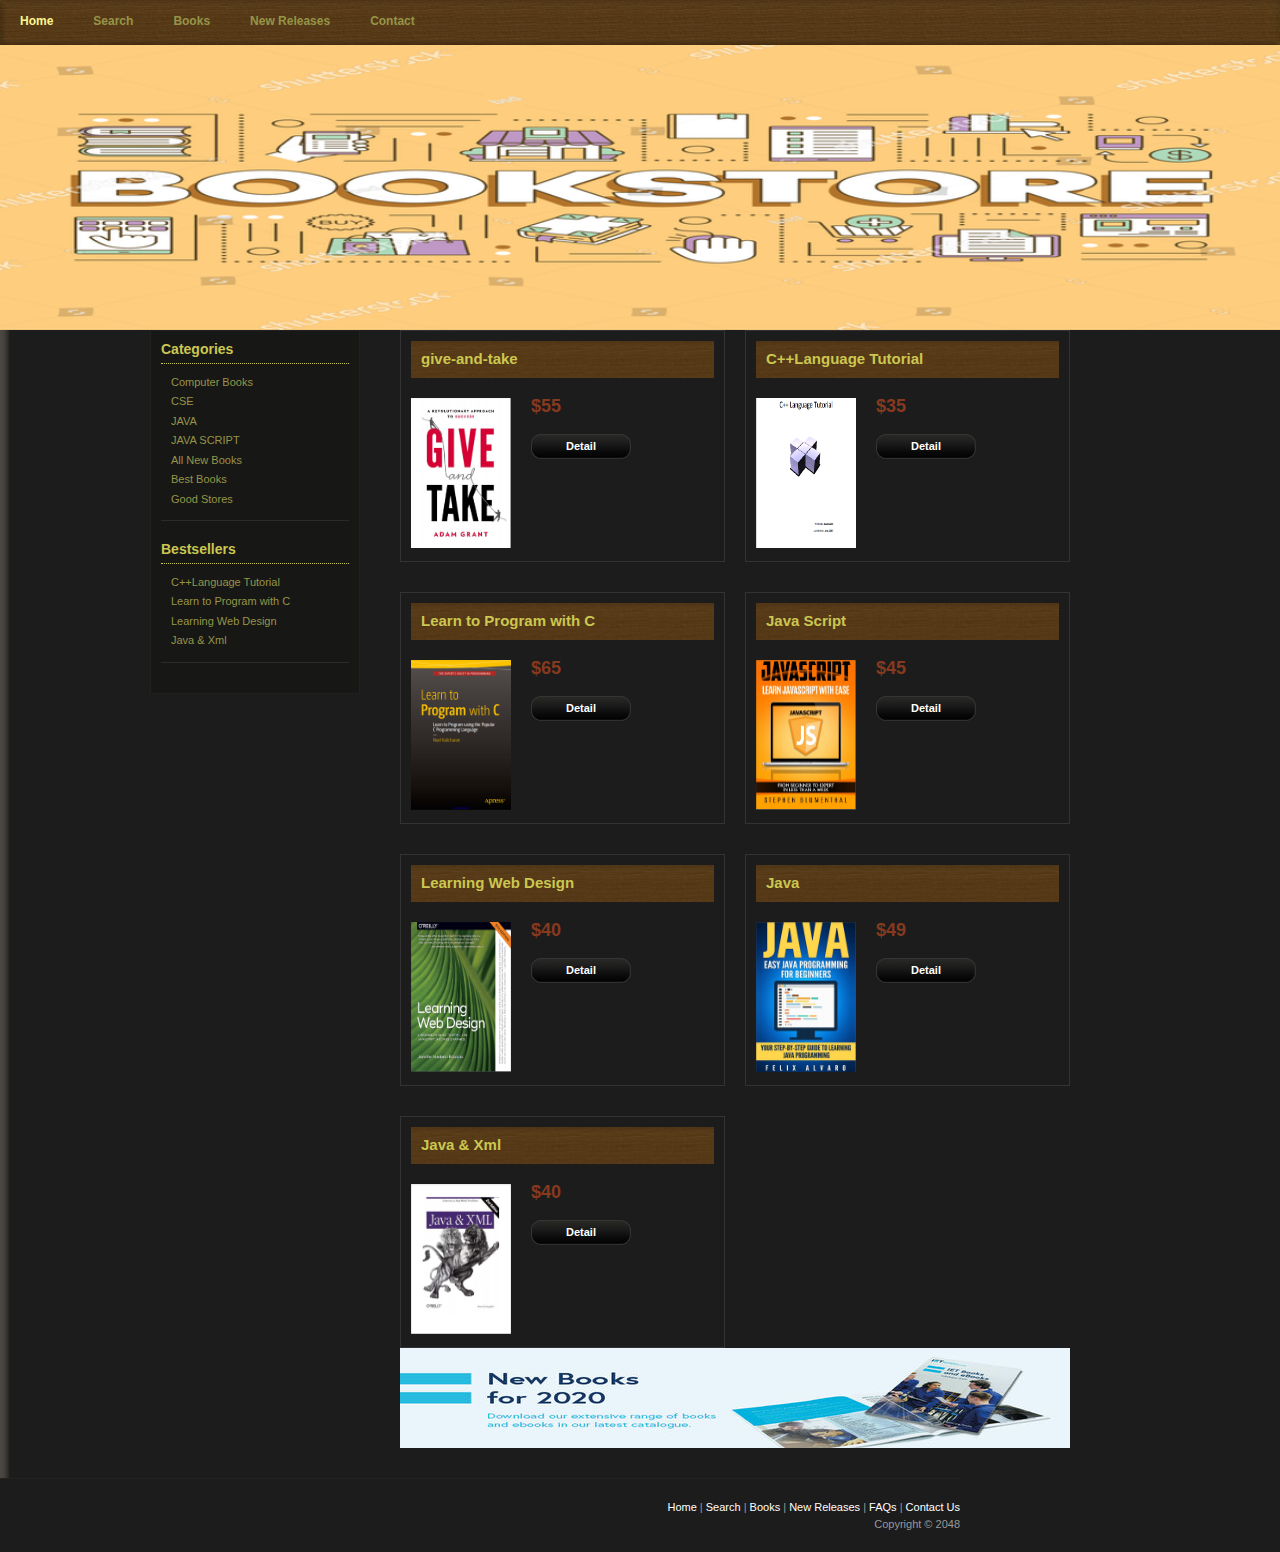
<file: index.html>
<!DOCTYPE html PUBLIC "-//W3C//DTD XHTML 1.0 Transitional//EN" "http://www.w3.org/TR/xhtml1/DTD/xhtml1-transitional.dtd">
<html xmlns="">
<head>
<meta http-equiv="Content-Type" content="text/html; charset=utf-8" />
<title>Book Store Template, Free CSS Template, CSS Website Layout</title>
<meta name="keywords" content="Book Store Template, Free CSS Template, CSS Website Layout, CSS, HTML" />
<meta name="description" content="Book Store Template, Free CSS Template, Download CSS Website" />
<link href="templatemo_style.css" rel="stylesheet" type="text/css" />
</head>
<body>
<!--  Free CSS Templates from www.templatemo.com -->
<div id="templatemo_container">
	<div id="templatemo_menu">
    	<ul>
            <li><a href="index.html" class="current">Home</a></li>
            <li><a href="subpage.html">Search</a></li>
            <li><a href="subpage.html">Books</a></li>            
            <li><a href="subpage.html">New Releases</a></li>  
            <li><a href="contact.html">Contact</a></li>
    	</ul>
    </div> <!-- end of menu -->
    
    <div>
        <img src="images/stock-vector.jpg" alt="images" width="1280" height="285"></a>
    </div> <!-- end of header -->
    
    <div id="templatemo_content">
    	
        <div id="templatemo_content_left">
        	<div class="templatemo_content_left_section">
            	<h1>Categories</h1>
                <ul>
                    <li><a href="subpage2.html">Computer Books</a></li>
                    <li><a href="subpage1.html">CSE</a></li>
                    <li><a href="subpage5.html">JAVA</a></li>
                    <li><a href="subpage3.html">JAVA SCRIPT</a></li>
                    <li><a href="#">All New Books</a></li>
                    <li><a href="#">Best Books</a></li>
                    <li><a href="subpage.html">Good Stores</a></li>
                
            </div>
			<div class="templatemo_content_left_section">
            	<h1>Bestsellers</h1>
                <ul>
                    <li><a href="subpage1.html">C++Language Tutorial</a></li>
                    <li><a href="subpage2.html">Learn to Program with C</a></li>
                    <li><a href="subpage4.html">Learning Web Design</a></li>
                    <li><a href="subpage6.html">Java & Xml</a></li>
                   
            	</ul>
            </div>
            
           
        </div> <!-- end of content left -->
        
        <div id="templatemo_content_right">
        	<div class="templatemo_product_box">
            	<h1>give-and-take  <span></span></h1>
   	      <img src="images/Capture.PNG" alt="image"  width="100" height="150"/>
                <div class="product_info">
                	
                  <h3>$55</h3> 

                   <div class="detail_button"><a href="subpage.html">Detail</a></div>
                </div>
                <div class="cleaner">&nbsp;</div>
            </div>
            
            <div class="cleaner_with_width">&nbsp;</div>
            
            <div class="templatemo_product_box">
            	<h1>C++Language Tutorial<span></span></h1>
       	    <img src="images/Capture2.PNG" alt="image" width="100" height="150" />
                <div class="product_info">
                	
                    <h3>$35</h3>
                    
                    <div class="detail_button"><a href="subpage1.html">Detail</a></div>
                </div>
                <div class="cleaner">&nbsp;</div>
            </div>
            
            <div class="cleaner_with_height">&nbsp;</div>
            
            <div class="templatemo_product_box">
            	<h1>Learn to Program with C<span></span></h1>
   	      <img src="images/Capture3.PNG" alt="image" width="100" height="150"/>
                <div class="product_info">
                	
                    <h3>$65</h3>
                    
                    <div class="detail_button"><a href="subpage2.html">Detail</a></div>
                </div>
                <div class="cleaner">&nbsp;</div>
            </div>
            
            <div class="cleaner_with_width">&nbsp;</div>
            
            <div class="templatemo_product_box">
            	<h1>Java Script<span></span></h1>
            	<img src="images/Capture4.PNG" alt="image" width="100" height="150"/>
                <div class="product_info">
                	
                    <h3>$45</h3>
                    
                    <div class="detail_button"><a href="subpage3.html">Detail</a></div>
                </div>
                <div class="cleaner">&nbsp;</div>
            </div>
            
            <div class="cleaner_with_height">&nbsp;</div>
            
            <div class="templatemo_product_box">
            	<h1>Learning Web Design<span></span></h1>
            	<img src="images/Capture5.PNG" alt="image" width="100" height="150"/>
                <div class="product_info">
                	
                    <h3>$40</h3>
                    
                    <div class="detail_button"><a href="subpage4.html">Detail</a></div>
                </div>
                <div class="cleaner">&nbsp;</div>
            </div>

            <div class="cleaner_with_width">&nbsp;</div>

            <div class="templatemo_product_box">
            	<h1>Java<span></span></h1>
            	<img src="images/Capture6.PNG" alt="image" width="100" height="150"/>
                <div class="product_info">
                	
                    <h3>$49</h3>
                    
                    <div class="detail_button"><a href="subpage5.html">Detail</a></div>
                </div>
                <div class="cleaner">&nbsp;</div>
            </div>

            <div class="cleaner_with_height">&nbsp;</div>
            
            <div class="templatemo_product_box">
            	<h1>Java & Xml<span></span></h1>
            	<img src="images/Capture7.PNG" alt="image" width="100" height="150"/>
                <div class="product_info">
                	
                    <h3>$40</h3>
                    
                    <div class="detail_button"><a href="subpage6.html">Detail</a></div>
                </div>
                <div class="cleaner">&nbsp;</div>
            </div>
            
            <a href="subpage.html"><img src="images/templatemo_ads.jpg" alt="ads" /></a>
        </div> <!-- end of content right -->
    
    	<div class="cleaner_with_height">&nbsp;</div>
    </div> <!-- end of content -->
    
    <div id="templatemo_footer">
    
	       <a href="#">Home</a> | <a href="subpage.html">Search</a> | <a href="subpage.html">Books</a> | <a href="#">New Releases</a> | <a href="#">FAQs</a> | <a href="#">Contact Us</a><br />
        Copyright © 2048 	</div> 
    <!-- end of footer -->
<!--   -->
</div> <!-- end of container -->
</body>
</html>
</file>
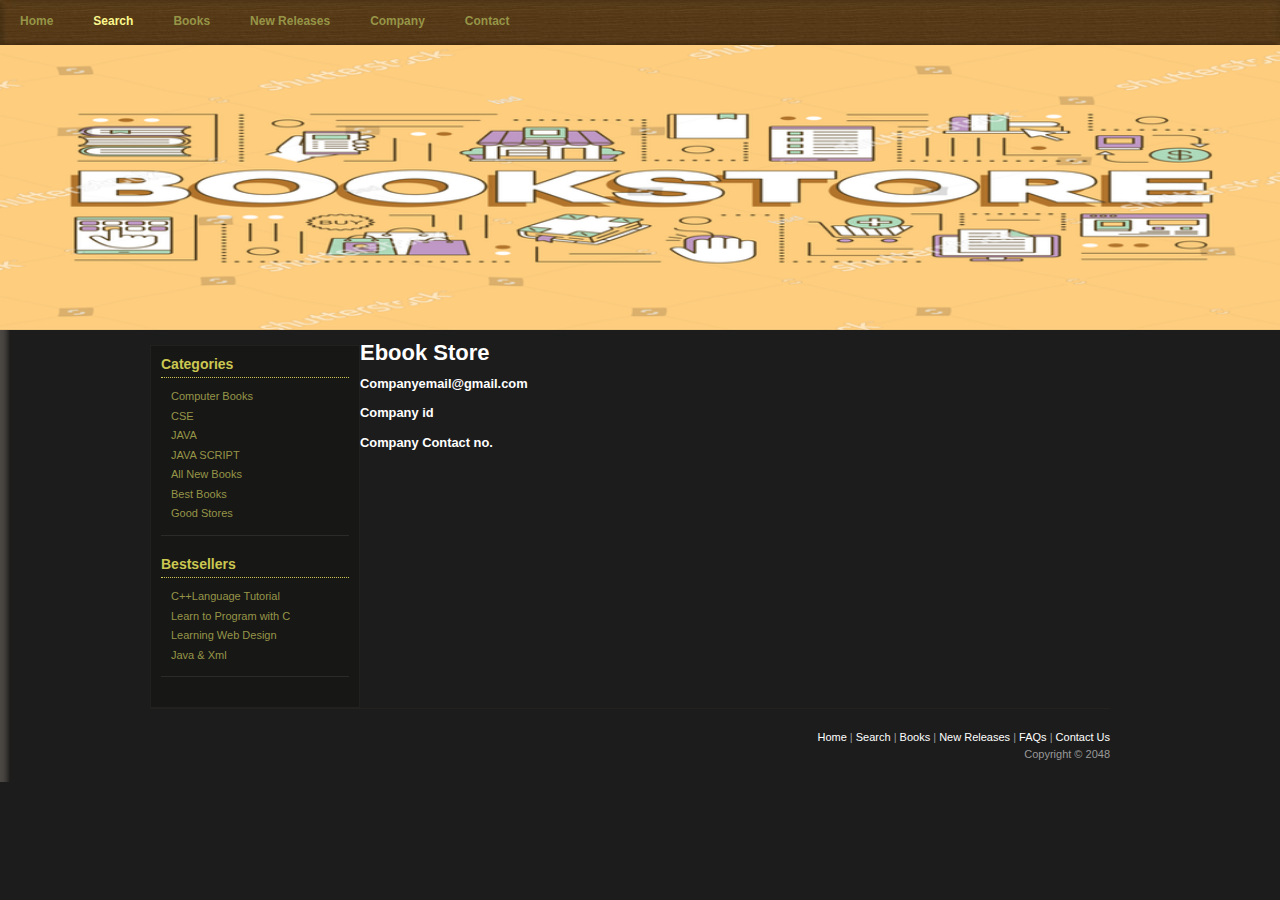
<file: contact.html>
<!DOCTYPE html PUBLIC "-//W3C//DTD XHTML 1.0 Transitional//EN" "http://www.w3.org/TR/xhtml1/DTD/xhtml1-transitional.dtd">
<html xmlns="http://www.w3.org/1999/xhtml">
<head>
<meta http-equiv="Content-Type" content="text/html; charset=utf-8" />
<title>Book Store Template, Free CSS Template, TemplateMo.com</title>
<meta name="keywords" content="Book Store Template, Free CSS Template, CSS Website Layout, CSS, HTML, TemplateMo.com" />
<meta name="description" content="Book Store Template, Free CSS Template, Download CSS Website from TemplateMo.com" />
<link href="templatemo_style.css" rel="stylesheet" type="text/css" />
</head>
<body>
<!--  Free CSS Templates from www..com -->
<div id="templatemo_container">
	<div id="templatemo_menu">
    	<ul>
            <li><a href="index.html">Home</a></li>
            <li><a href="#" class="current">Search</a></li>
            <li><a href="index.html">Books</a></li>            
            <li><a href="index.html">New Releases</a></li>  
            <li><a href="#">Company</a></li> 
            <li><a href="#">Contact</a></li>
    	</ul>
    </div> <!-- end of menu -->
    
    <div>
        <img src="images/stock-vector.jpg" alt="images" width="1280" height="285"></a>
    </div> <!-- end of header -->
    
    <div id="templatemo_content">
    	
        <div id="templatemo_content_left">
        	<div class="templatemo_content_left_section">
            	<h1>Categories</h1>
                <ul>
                    <li><a href="subpage2.html">Computer Books</a></li>
                    <li><a href="subpage1.html">CSE</a></li>
                    <li><a href="subpage5.html">JAVA</a></li>
                    <li><a href="subpage3.html">JAVA SCRIPT</a></li>
                    <li><a href="#">All New Books</a></li>
                    <li><a href="#">Best Books</a></li>
                    <li><a href="subpage.html">Good Stores</a></li>
                
            </div>
			<div class="templatemo_content_left_section">
            	<h1>Bestsellers</h1>
                <ul>
                    <li><a href="subpage1.html">C++Language Tutorial</a></li>
                    <li><a href="subpage2.html">Learn to Program with C</a></li>
                    <li><a href="subpage4.html">Learning Web Design</a></li>
                    <li><a href="subpage6.html">Java & Xml</a></li>
                    
            </div>
            
            
        </div> <!-- end of content left -->
        
    <div>
        <h1>Ebook Store</h1>
        <h3>Companyemail@gmail.com</h3>
        <h3>Company id</h3>
        <h3>Company Contact no.</h3>
    </div>

        
        <!-- end of content -->
    
    <div id="templatemo_footer">
    
        <a href="#">Home</a> | <a href="subpage.html">Search</a> | <a href="subpage.html">Books</a> | <a href="#">New Releases</a> | <a href="#">FAQs</a> | <a href="#">Contact Us</a><br />
     Copyright © 2048 	</div> 
 <!-- end of footer -->
<!--   -->
</div> <!-- end of container -->
</body>
</html>
</file>
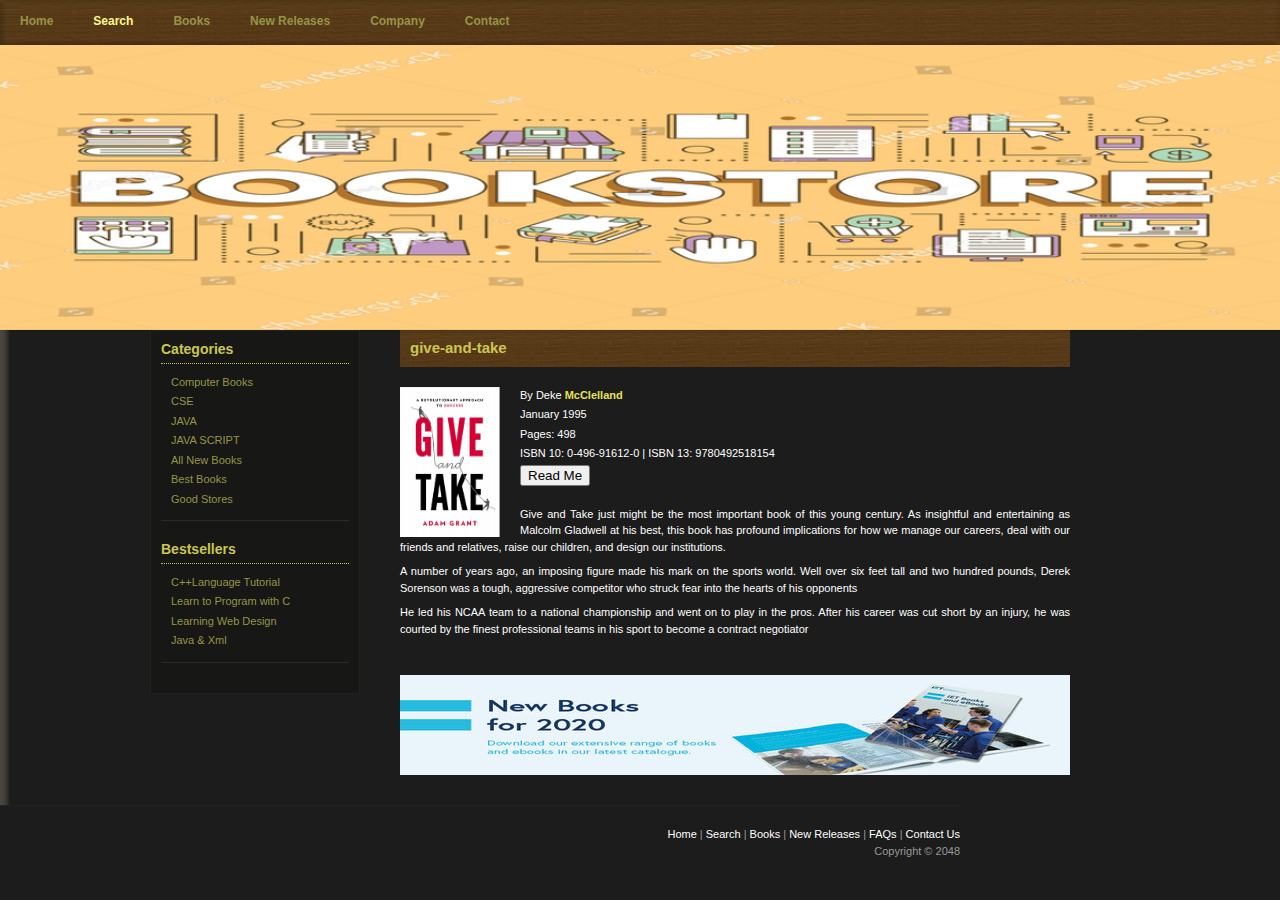
<file: subpage.html>
<!DOCTYPE html PUBLIC "-//W3C//DTD XHTML 1.0 Transitional//EN" "http://www.w3.org/TR/xhtml1/DTD/xhtml1-transitional.dtd">
<html xmlns="http://www.w3.org/1999/xhtml">
<head>
<meta http-equiv="Content-Type" content="text/html; charset=utf-8" />
<title>Book Store Template, Free CSS Template, TemplateMo.com</title>
<meta name="keywords" content="Book Store Template, Free CSS Template, CSS Website Layout, CSS, HTML, TemplateMo.com" />
<meta name="description" content="Book Store Template, Free CSS Template, Download CSS Website from TemplateMo.com" />
<link href="templatemo_style.css" rel="stylesheet" type="text/css" />
</head>
<body>
<!--  Free CSS Templates from www..com -->
<div id="templatemo_container">
	<div id="templatemo_menu">
    	<ul>
            <li><a href="index.html">Home</a></li>
            <li><a href="#" class="current">Search</a></li>
            <li><a href="index.html">Books</a></li>            
            <li><a href="index.html">New Releases</a></li>  
            <li><a href="#">Company</a></li> 
            <li><a href="#">Contact</a></li>
    	</ul>
    </div> <!-- end of menu -->
    
    <div>
        <img src="images/stock-vector.jpg" alt="images" width="1280" height="285"></a>
    </div> <!-- end of header -->
    
    <div id="templatemo_content">
    	
        <div id="templatemo_content_left">
        	<div class="templatemo_content_left_section">
            	<h1>Categories</h1>
                <ul>
                    <li><a href="subpage2.html">Computer Books</a></li>
                    <li><a href="subpage1.html">CSE</a></li>
                    <li><a href="subpage5.html">JAVA</a></li>
                    <li><a href="subpage3.html">JAVA SCRIPT</a></li>
                    <li><a href="#">All New Books</a></li>
                    <li><a href="#">Best Books</a></li>
                    <li><a href="subpage.html">Good Stores</a></li>
                
            </div>
			<div class="templatemo_content_left_section">
            	<h1>Bestsellers</h1>
                <ul>
                    <li><a href="subpage1.html">C++Language Tutorial</a></li>
                    <li><a href="subpage2.html">Learn to Program with C</a></li>
                    <li><a href="subpage4.html">Learning Web Design</a></li>
                    <li><a href="subpage6.html">Java & Xml</a></li>
                    
            </div>
            
            
        </div> <!-- end of content left -->
        
        <div id="templatemo_content_right">
        	
            <h1>give-and-take <span></span></h1>
            <div class="image_panel"><img src="images/Capture.PNG" alt="CSS Template" width="100" height="150" /></div>
          
            <ul>
	            <li>By Deke <a href="#">McClelland</a></li>
            	<li>January 1995</li>
                <li>Pages: 498</li>     
                <li>ISBN 10: 0-496-91612-0 | ISBN 13: 9780492518154</li>
                <a href="give-and-take.pdf"><button type="button">Read Me </button></a>
            </ul>
            
            <p>Give and Take just might be the most important book of this young century. As insightful and entertaining as Malcolm Gladwell at his best, this book has profound implications for how we manage our careers, deal with our friends and relatives, raise our children, and design our institutions.</p>

			<p>A number of years ago, an imposing figure made his mark on the sports world. Well over six feet tall and two hundred pounds, Derek Sorenson was a tough, aggressive competitor who struck fear into the hearts of his opponents</p>

			<p>He led his NCAA team to a national championship and went on to play in the pros. After his career was cut short by an injury, he was courted by the finest professional teams in his sport to become a contract negotiator</p>
            
             <div class="cleaner_with_height">&nbsp;</div>
            
            <a href="index.html"><img src="images/templatemo_ads.jpg" alt="css template ad" /></a>
            
        </div> <!-- end of content right -->
    
    	<div class="cleaner_with_height">&nbsp;</div>
    </div> <!-- end of content -->
    
    <div id="templatemo_footer">
    
        <a href="#">Home</a> | <a href="subpage.html">Search</a> | <a href="subpage.html">Books</a> | <a href="#">New Releases</a> | <a href="#">FAQs</a> | <a href="#">Contact Us</a><br />
     Copyright © 2048 	</div> 
 <!-- end of footer -->
<!--   -->
</div> <!-- end of container -->
</body>
</html>
</file>
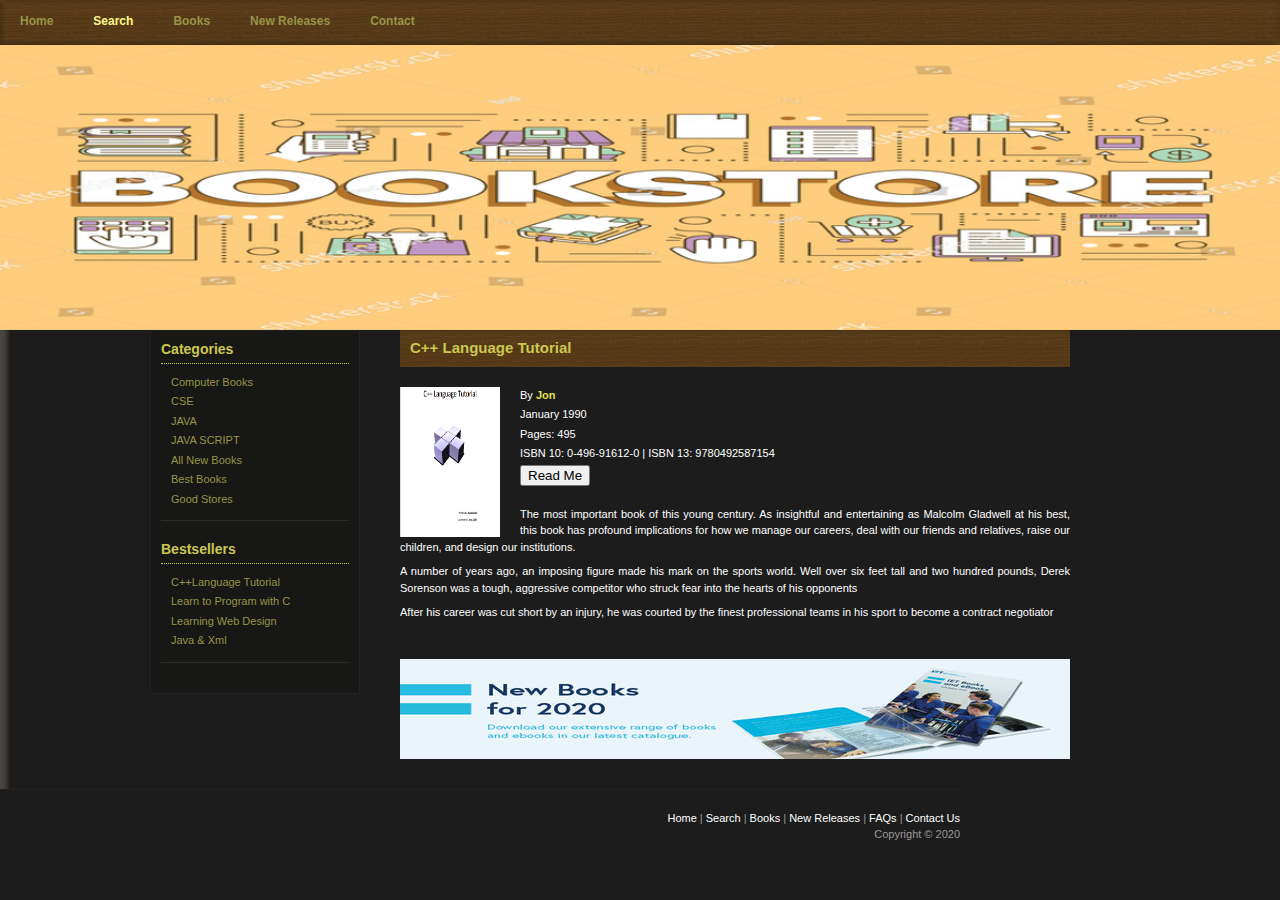
<file: subpage1.html>
<!DOCTYPE html PUBLIC "-//W3C//DTD XHTML 1.0 Transitional//EN" "http://www.w3.org/TR/xhtml1/DTD/xhtml1-transitional.dtd">
<html xmlns="http://www.w3.org/1999/xhtml">
<head>
<meta http-equiv="Content-Type" content="text/html; charset=utf-8" />
<title>Book Store Template, Free CSS Template, TemplateMo.com</title>
<meta name="keywords" content="Book Store Template, Free CSS Template, CSS Website Layout, CSS, HTML, TemplateMo.com" />
<meta name="description" content="Book Store Template, Free CSS Template, Download CSS Website from TemplateMo.com" />
<link href="templatemo_style.css" rel="stylesheet" type="text/css" />
</head>
<body>
<!--  Free CSS Templates from www..com -->
<div id="templatemo_container">
	<div id="templatemo_menu">
    	<ul>
            <li><a href="index.html">Home</a></li>
            <li><a href="#" class="current">Search</a></li>
            <li><a href="index.html">Books</a></li>            
            <li><a href="index.html">New Releases</a></li>  
            <li><a href="#">Contact</a></li>
    	</ul>
    </div> <!-- end of menu -->
    
    <div>
        <img src="images/stock-vector.jpg" alt="images" width="1280" height="285"></a>
    </div> <!-- end of header -->
    
    <div id="templatemo_content">
    	
        <div id="templatemo_content_left">
        	<div class="templatemo_content_left_section">
            	<h1>Categories</h1>
                <ul>
                    <li><a href="subpage2.html">Computer Books</a></li>
                    <li><a href="subpage1.html">CSE</a></li>
                    <li><a href="subpage5.html">JAVA</a></li>
                    <li><a href="subpage3.html">JAVA SCRIPT</a></li>
                    <li><a href="#">All New Books</a></li>
                    <li><a href="#">Best Books</a></li>
                    <li><a href="subpage.html">Good Stores</a></li>
                
            </div>
			<div class="templatemo_content_left_section">
            	<h1>Bestsellers</h1>
                <ul>
                    <li><a href="subpage1.html">C++Language Tutorial</a></li>
                    <li><a href="subpage2.html">Learn to Program with C</a></li>
                    <li><a href="subpage4.html">Learning Web Design</a></li>
                    <li><a href="subpage6.html">Java & Xml</a></li>
                    
            	</ul>
            </div>
            
            
        </div> <!-- end of content left -->
        
        <div id="templatemo_content_right">
        	
            <h1>C++ Language Tutorial <span></span></h1>
            <div class="image_panel"><img src="images/Capture2.PNG" alt="CSS Template" width="100" height="150" /></div>
          
            <ul>
	            <li>By  <a href="#">Jon</a></li>
            	<li>January 1990</li>
                <li>Pages: 495</li>     
                <li>ISBN 10: 0-496-91612-0 | ISBN 13: 9780492587154</li>
                <a href="tutorial.pdf"><button type="button">Read Me </button></a>
            </ul>
            
            <p>The most important book of this young century. As insightful and entertaining as Malcolm Gladwell at his best, this book has profound implications for how we manage our careers, deal with our friends and relatives, raise our children, and design our institutions.</p>

			<p>A number of years ago, an imposing figure made his mark on the sports world. Well over six feet tall and two hundred pounds, Derek Sorenson was a tough, aggressive competitor who struck fear into the hearts of his opponents</p>

			<p>After his career was cut short by an injury, he was courted by the finest professional teams in his sport to become a contract negotiator</p>
            
             <div class="cleaner_with_height">&nbsp;</div>
            
            <a href="index.html"><img src="images/templatemo_ads.jpg" alt="css template ad" /></a>
            
        </div> <!-- end of content right -->
    
    	<div class="cleaner_with_height">&nbsp;</div>
    </div> <!-- end of content -->
    
    <div id="templatemo_footer">
    
        <a href="#">Home</a> | <a href="subpage.html">Search</a> | <a href="subpage.html">Books</a> | <a href="#">New Releases</a> | <a href="#">FAQs</a> | <a href="#">Contact Us</a><br />
     Copyright © 2020 	</div> 
 <!-- end of footer -->
<!--   -->
</div> <!-- end of container -->
</body>
</html>
</file>
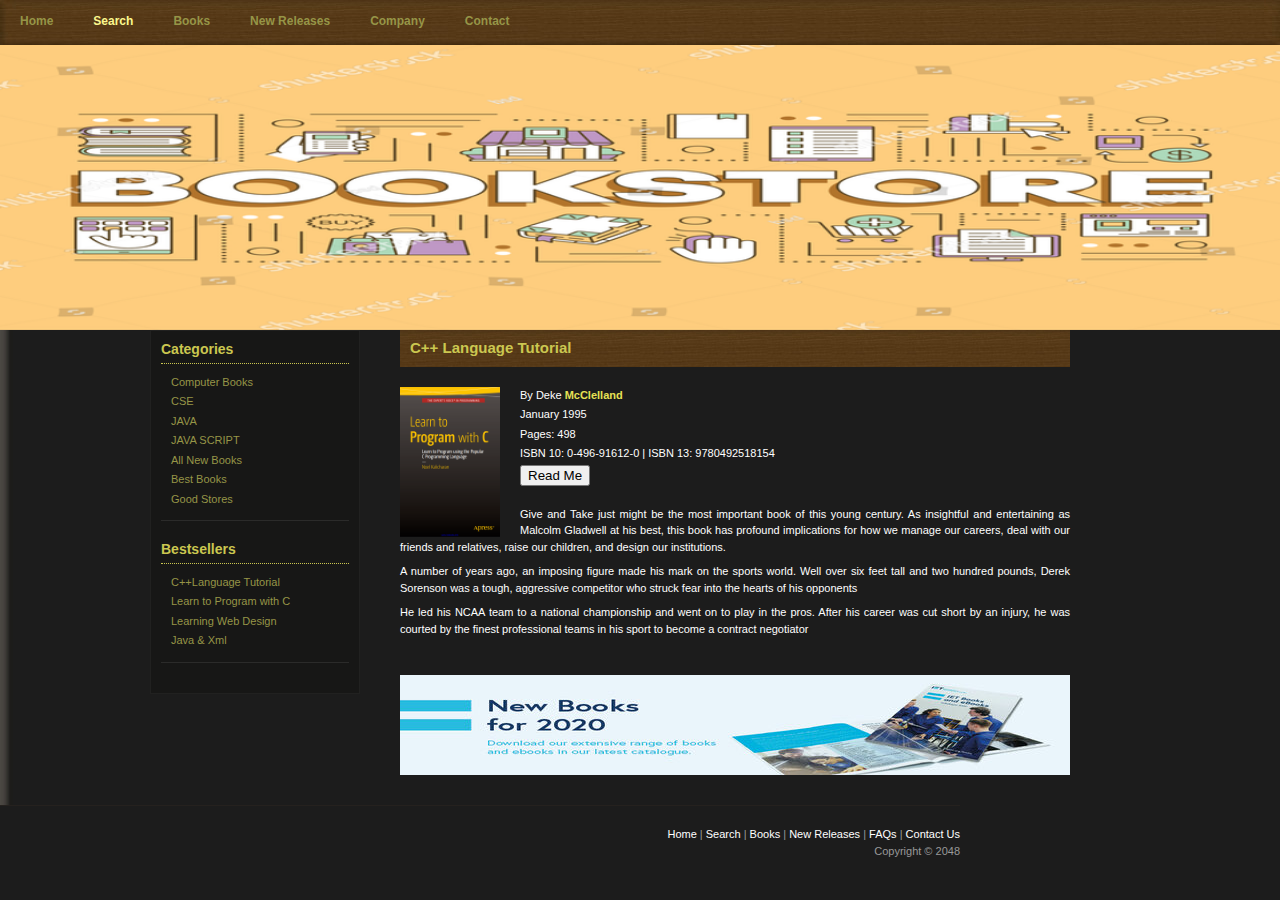
<file: subpage2.html>
<!DOCTYPE html PUBLIC "-//W3C//DTD XHTML 1.0 Transitional//EN" "http://www.w3.org/TR/xhtml1/DTD/xhtml1-transitional.dtd">
<html xmlns="http://www.w3.org/1999/xhtml">
<head>
<meta http-equiv="Content-Type" content="text/html; charset=utf-8" />
<title>Book Store Template, Free CSS Template, TemplateMo.com</title>
<meta name="keywords" content="Book Store Template, Free CSS Template, CSS Website Layout, CSS, HTML, TemplateMo.com" />
<meta name="description" content="Book Store Template, Free CSS Template, Download CSS Website from TemplateMo.com" />
<link href="templatemo_style.css" rel="stylesheet" type="text/css" />
</head>
<body>
<!--  Free CSS Templates from www..com -->
<div id="templatemo_container">
	<div id="templatemo_menu">
    	<ul>
            <li><a href="index.html">Home</a></li>
            <li><a href="#" class="current">Search</a></li>
            <li><a href="index.html">Books</a></li>            
            <li><a href="index.html">New Releases</a></li>  
            <li><a href="#">Company</a></li> 
            <li><a href="#">Contact</a></li>
    	</ul>
    </div> <!-- end of menu -->
    
    <div>
        <img src="images/stock-vector.jpg" alt="images" width="1280" height="285"></a>
    </div> <!-- end of header -->
    
    <div id="templatemo_content">
    	
        <div id="templatemo_content_left">
        	<div class="templatemo_content_left_section">
            	<h1>Categories</h1>
                <ul>
                    <li><a href="subpage2.html">Computer Books</a></li>
                    <li><a href="subpage1.html">CSE</a></li>
                    <li><a href="subpage5.html">JAVA</a></li>
                    <li><a href="subpage3.html">JAVA SCRIPT</a></li>
                    <li><a href="#">All New Books</a></li>
                    <li><a href="#">Best Books</a></li>
                    <li><a href="subpage.html">Good Stores</a></li>
                
            </div>
			<div class="templatemo_content_left_section">
            	<h1>Bestsellers</h1>
                <ul>
                    <li><a href="subpage1.html">C++Language Tutorial</a></li>
                    <li><a href="subpage2.html">Learn to Program with C</a></li>
                    <li><a href="subpage4.html">Learning Web Design</a></li>
                    <li><a href="subpage6.html">Java & Xml</a></li>
                    
            	</ul>
            </div>
            
            
        </div> <!-- end of content left -->
        
        <div id="templatemo_content_right">
        	
            <h1>C++ Language Tutorial <span></span></h1>
            <div class="image_panel"><img src="images/Capture3.PNG" alt="CSS Template" width="100" height="150" /></div>
          
            <ul>
	            <li>By Deke <a href="#">McClelland</a></li>
            	<li>January 1995</li>
                <li>Pages: 498</li>     
                <li>ISBN 10: 0-496-91612-0 | ISBN 13: 9780492518154</li>
                <a href="Learn to Program with C.pdf"><button type="button">Read Me </button></a>
            </ul>
            
            <p>Give and Take just might be the most important book of this young century. As insightful and entertaining as Malcolm Gladwell at his best, this book has profound implications for how we manage our careers, deal with our friends and relatives, raise our children, and design our institutions.</p>

			<p>A number of years ago, an imposing figure made his mark on the sports world. Well over six feet tall and two hundred pounds, Derek Sorenson was a tough, aggressive competitor who struck fear into the hearts of his opponents</p>

			<p>He led his NCAA team to a national championship and went on to play in the pros. After his career was cut short by an injury, he was courted by the finest professional teams in his sport to become a contract negotiator</p>
            
             <div class="cleaner_with_height">&nbsp;</div>
            
            <a href="index.html"><img src="images/templatemo_ads.jpg" alt="css template ad" /></a>
            
        </div> <!-- end of content right -->
    
    	<div class="cleaner_with_height">&nbsp;</div>
    </div> <!-- end of content -->
    
    <div id="templatemo_footer">
    
        <a href="#">Home</a> | <a href="subpage.html">Search</a> | <a href="subpage.html">Books</a> | <a href="#">New Releases</a> | <a href="#">FAQs</a> | <a href="#">Contact Us</a><br />
     Copyright © 2048 	</div> 
 <!-- end of footer -->
<!--   -->
</div> <!-- end of container -->
</body>
</html>
</file>
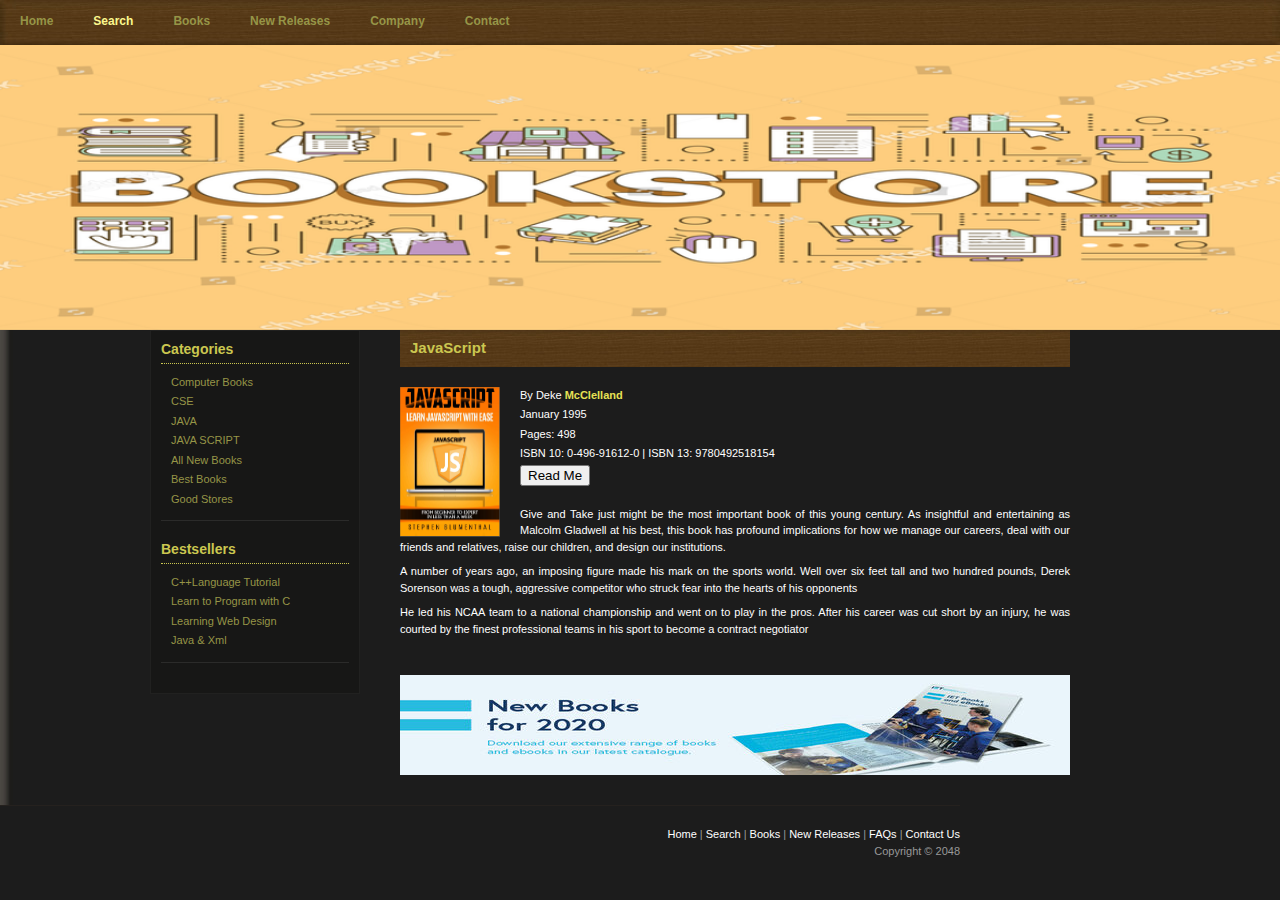
<file: subpage3.html>
<!DOCTYPE html PUBLIC "-//W3C//DTD XHTML 1.0 Transitional//EN" "http://www.w3.org/TR/xhtml1/DTD/xhtml1-transitional.dtd">
<html xmlns="http://www.w3.org/1999/xhtml">
<head>
<meta http-equiv="Content-Type" content="text/html; charset=utf-8" />
<title>Book Store Template, Free CSS Template, TemplateMo.com</title>
<meta name="keywords" content="Book Store Template, Free CSS Template, CSS Website Layout, CSS, HTML, TemplateMo.com" />
<meta name="description" content="Book Store Template, Free CSS Template, Download CSS Website from TemplateMo.com" />
<link href="templatemo_style.css" rel="stylesheet" type="text/css" />
</head>
<body>
<!--  Free CSS Templates from www..com -->
<div id="templatemo_container">
	<div id="templatemo_menu">
    	<ul>
            <li><a href="index.html">Home</a></li>
            <li><a href="#" class="current">Search</a></li>
            <li><a href="index.html">Books</a></li>            
            <li><a href="index.html">New Releases</a></li>  
            <li><a href="#">Company</a></li> 
            <li><a href="#">Contact</a></li>
    	</ul>
    </div> <!-- end of menu -->
    
    <div>
        <img src="images/stock-vector.jpg" alt="images" width="1280" height="285"></a>
    </div> <!-- end of header -->
    
    <div id="templatemo_content">
    	
        <div id="templatemo_content_left">
        	<div class="templatemo_content_left_section">
            	<h1>Categories</h1>
                <ul>
                    <li><a href="subpage2.html">Computer Books</a></li>
                    <li><a href="subpage1.html">CSE</a></li>
                    <li><a href="subpage5.html">JAVA</a></li>
                    <li><a href="subpage3.html">JAVA SCRIPT</a></li>
                    <li><a href="#">All New Books</a></li>
                    <li><a href="#">Best Books</a></li>
                    <li><a href="subpage.html">Good Stores</a></li>
                
            </div>
			<div class="templatemo_content_left_section">
            	<h1>Bestsellers</h1>
                <ul>
                    <li><a href="subpage1.html">C++Language Tutorial</a></li>
                    <li><a href="subpage2.html">Learn to Program with C</a></li>
                    <li><a href="subpage4.html">Learning Web Design</a></li>
                    <li><a href="subpage6.html">Java & Xml</a></li>
                    
            	</ul>
            </div>
            
            
        </div> <!-- end of content left -->
        
        <div id="templatemo_content_right">
        	
            <h1>JavaScript<span></span></h1>
            <div class="image_panel"><img src="images/Capture4.PNG" alt="CSS Template" width="100" height="150" /></div>
          
            <ul>
	            <li>By Deke <a href="#">McClelland</a></li>
            	<li>January 1995</li>
                <li>Pages: 498</li>     
                <li>ISBN 10: 0-496-91612-0 | ISBN 13: 9780492518154</li>
                <a href="JavaScript.pdf"><button type="button">Read Me </button></a>
            </ul>
            
            <p>Give and Take just might be the most important book of this young century. As insightful and entertaining as Malcolm Gladwell at his best, this book has profound implications for how we manage our careers, deal with our friends and relatives, raise our children, and design our institutions.</p>

			<p>A number of years ago, an imposing figure made his mark on the sports world. Well over six feet tall and two hundred pounds, Derek Sorenson was a tough, aggressive competitor who struck fear into the hearts of his opponents</p>

			<p>He led his NCAA team to a national championship and went on to play in the pros. After his career was cut short by an injury, he was courted by the finest professional teams in his sport to become a contract negotiator</p>
            
             <div class="cleaner_with_height">&nbsp;</div>
            
            <a href="index.html"><img src="images/templatemo_ads.jpg" alt="css template ad" /></a>
            
        </div> <!-- end of content right -->
    
    	<div class="cleaner_with_height">&nbsp;</div>
    </div> <!-- end of content -->
    
    <div id="templatemo_footer">
    
        <a href="#">Home</a> | <a href="subpage.html">Search</a> | <a href="subpage.html">Books</a> | <a href="#">New Releases</a> | <a href="#">FAQs</a> | <a href="#">Contact Us</a><br />
     Copyright © 2048 	</div> 
 <!-- end of footer -->
<!--   -->
</div> <!-- end of container -->
</body>
</html>
</file>
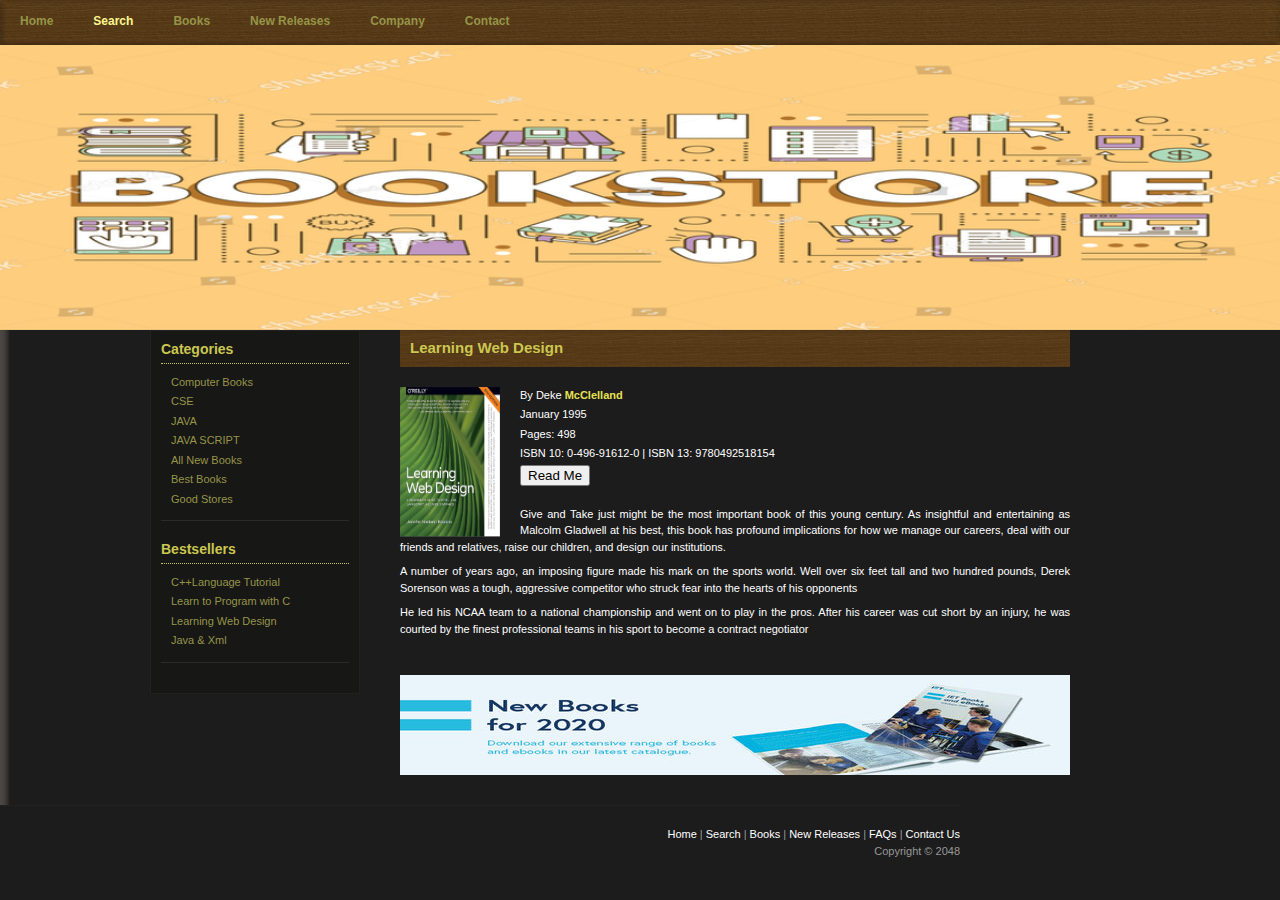
<file: subpage4.html>
<!DOCTYPE html PUBLIC "-//W3C//DTD XHTML 1.0 Transitional//EN" "http://www.w3.org/TR/xhtml1/DTD/xhtml1-transitional.dtd">
<html xmlns="http://www.w3.org/1999/xhtml">
<head>
<meta http-equiv="Content-Type" content="text/html; charset=utf-8" />
<title>Book Store Template, Free CSS Template, TemplateMo.com</title>
<meta name="keywords" content="Book Store Template, Free CSS Template, CSS Website Layout, CSS, HTML, TemplateMo.com" />
<meta name="description" content="Book Store Template, Free CSS Template, Download CSS Website from TemplateMo.com" />
<link href="templatemo_style.css" rel="stylesheet" type="text/css" />
</head>
<body>
<!--  Free CSS Templates from www..com -->
<div id="templatemo_container">
	<div id="templatemo_menu">
    	<ul>
            <li><a href="index.html">Home</a></li>
            <li><a href="#" class="current">Search</a></li>
            <li><a href="index.html">Books</a></li>            
            <li><a href="index.html">New Releases</a></li>  
            <li><a href="#">Company</a></li> 
            <li><a href="#">Contact</a></li>
    	</ul>
    </div> <!-- end of menu -->
    
    <div>
        <img src="images/stock-vector.jpg" alt="images" width="1280" height="285"></a>
    </div> <!-- end of header -->
    
    <div id="templatemo_content">
    	
        <div id="templatemo_content_left">
        	<div class="templatemo_content_left_section">
            	<h1>Categories</h1>
                <ul>
                    <li><a href="subpage2.html">Computer Books</a></li>
                    <li><a href="subpage1.html">CSE</a></li>
                    <li><a href="subpage5.html">JAVA</a></li>
                    <li><a href="subpage3.html">JAVA SCRIPT</a></li>
                    <li><a href="#">All New Books</a></li>
                    <li><a href="#">Best Books</a></li>
                    <li><a href="subpage.html">Good Stores</a></li>
                
            </div>
			<div class="templatemo_content_left_section">
            	<h1>Bestsellers</h1>
                <ul>
                    <li><a href="subpage1.html">C++Language Tutorial</a></li>
                    <li><a href="subpage2.html">Learn to Program with C</a></li>
                    <li><a href="subpage4.html">Learning Web Design</a></li>
                    <li><a href="subpage6.html">Java & Xml</a></li>
                    
            	</ul>
            </div>
            
            
        </div> <!-- end of content left -->
        
        <div id="templatemo_content_right">
        	
            <h1>Learning Web Design<span></span></h1>
            <div class="image_panel"><img src="images/Capture5.PNG" alt="CSS Template" width="100" height="150" /></div>
          
            <ul>
	            <li>By Deke <a href="#">McClelland</a></li>
            	<li>January 1995</li>
                <li>Pages: 498</li>     
                <li>ISBN 10: 0-496-91612-0 | ISBN 13: 9780492518154</li>
                <a href="Learning Web Design.pdf"><button type="button">Read Me </button></a>
            </ul>
            
            <p>Give and Take just might be the most important book of this young century. As insightful and entertaining as Malcolm Gladwell at his best, this book has profound implications for how we manage our careers, deal with our friends and relatives, raise our children, and design our institutions.</p>

			<p>A number of years ago, an imposing figure made his mark on the sports world. Well over six feet tall and two hundred pounds, Derek Sorenson was a tough, aggressive competitor who struck fear into the hearts of his opponents</p>

			<p>He led his NCAA team to a national championship and went on to play in the pros. After his career was cut short by an injury, he was courted by the finest professional teams in his sport to become a contract negotiator</p>
            
             <div class="cleaner_with_height">&nbsp;</div>
            
            <a href="index.html"><img src="images/templatemo_ads.jpg" alt="css template ad" /></a>
            
        </div> <!-- end of content right -->
    
    	<div class="cleaner_with_height">&nbsp;</div>
    </div> <!-- end of content -->
    
    <div id="templatemo_footer">
    
        <a href="#">Home</a> | <a href="subpage.html">Search</a> | <a href="subpage.html">Books</a> | <a href="#">New Releases</a> | <a href="#">FAQs</a> | <a href="#">Contact Us</a><br />
     Copyright © 2048 	</div> 
 <!-- end of footer -->
<!--   -->
</div> <!-- end of container -->
</body>
</html>
</file>
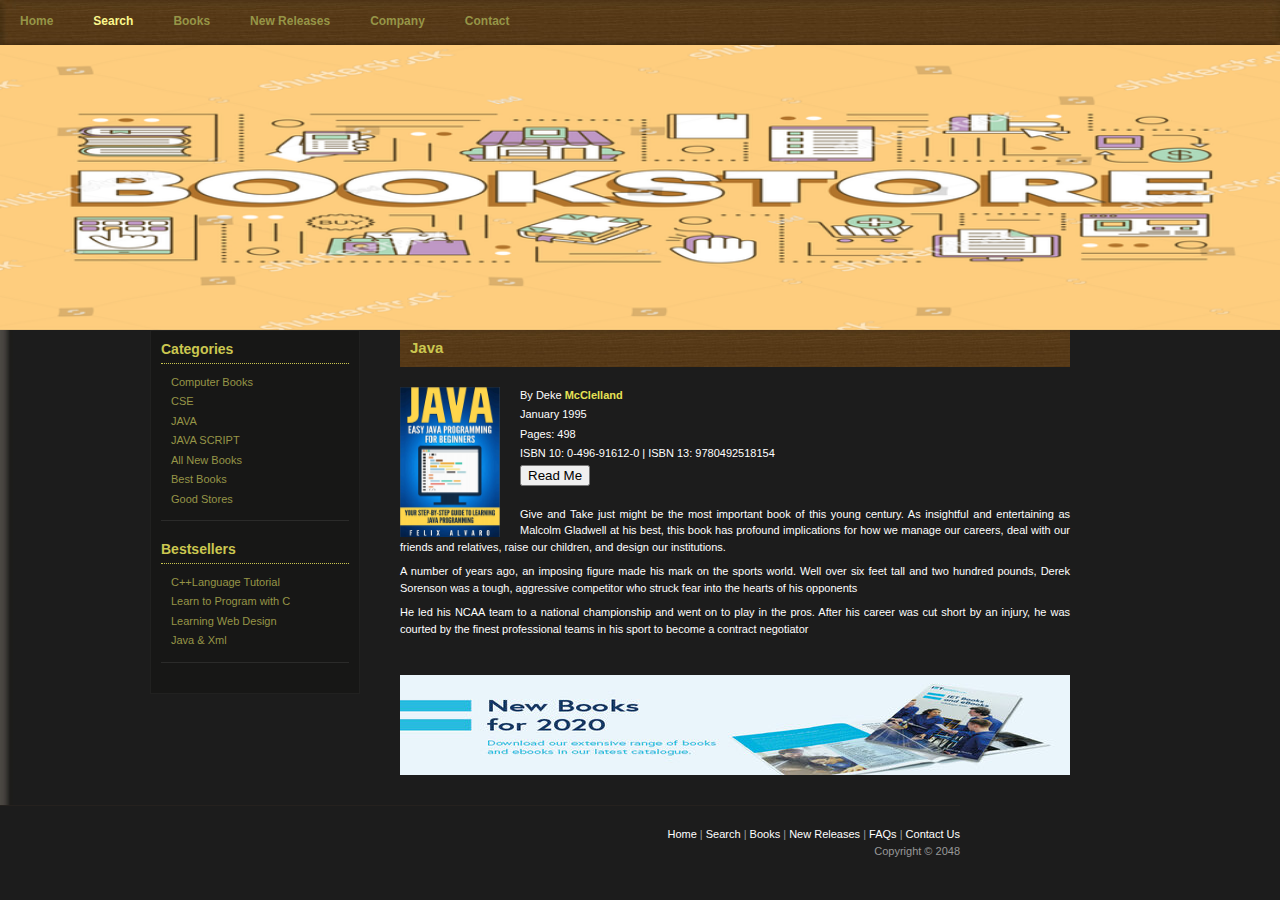
<file: subpage5.html>
<!DOCTYPE html PUBLIC "-//W3C//DTD XHTML 1.0 Transitional//EN" "http://www.w3.org/TR/xhtml1/DTD/xhtml1-transitional.dtd">
<html xmlns="http://www.w3.org/1999/xhtml">
<head>
<meta http-equiv="Content-Type" content="text/html; charset=utf-8" />
<title>Book Store Template, Free CSS Template, TemplateMo.com</title>
<meta name="keywords" content="Book Store Template, Free CSS Template, CSS Website Layout, CSS, HTML, TemplateMo.com" />
<meta name="description" content="Book Store Template, Free CSS Template, Download CSS Website from TemplateMo.com" />
<link href="templatemo_style.css" rel="stylesheet" type="text/css" />
</head>
<body>
<!--  Free CSS Templates from www..com -->
<div id="templatemo_container">
	<div id="templatemo_menu">
    	<ul>
            <li><a href="index.html">Home</a></li>
            <li><a href="#" class="current">Search</a></li>
            <li><a href="index.html">Books</a></li>            
            <li><a href="index.html">New Releases</a></li>  
            <li><a href="#">Company</a></li> 
            <li><a href="#">Contact</a></li>
    	</ul>
    </div> <!-- end of menu -->
    
    <div>
        <img src="images/stock-vector.jpg" alt="images" width="1280" height="285"></a>
    </div> <!-- end of header -->
    
    <div id="templatemo_content">
    	
        <div id="templatemo_content_left">
        	<div class="templatemo_content_left_section">
            	<h1>Categories</h1>
                <ul>
                    <li><a href="subpage2.html">Computer Books</a></li>
                    <li><a href="subpage1.html">CSE</a></li>
                    <li><a href="subpage5.html">JAVA</a></li>
                    <li><a href="subpage3.html">JAVA SCRIPT</a></li>
                    <li><a href="#">All New Books</a></li>
                    <li><a href="#">Best Books</a></li>
                    <li><a href="subpage.html">Good Stores</a></li>
                
            </div>
			<div class="templatemo_content_left_section">
            	<h1>Bestsellers</h1>
                <ul>
                    <li><a href="subpage1.html">C++Language Tutorial</a></li>
                    <li><a href="subpage2.html">Learn to Program with C</a></li>
                    <li><a href="subpage4.html">Learning Web Design</a></li>
                    <li><a href="subpage6.html">Java & Xml</a></li>
                    
            	</ul>
            </div>
            
            
        </div> <!-- end of content left -->
        
        <div id="templatemo_content_right">
        	
            <h1>Java<span></span></h1>
            <div class="image_panel"><img src="images/Capture6.PNG" alt="CSS Template" width="100" height="150" /></div>
          
            <ul>
	            <li>By Deke <a href="#">McClelland</a></li>
            	<li>January 1995</li>
                <li>Pages: 498</li>     
                <li>ISBN 10: 0-496-91612-0 | ISBN 13: 9780492518154</li>
                <a href="JAVA.pdf"><button type="button">Read Me </button></a>
            </ul>
            
            <p>Give and Take just might be the most important book of this young century. As insightful and entertaining as Malcolm Gladwell at his best, this book has profound implications for how we manage our careers, deal with our friends and relatives, raise our children, and design our institutions.</p>

			<p>A number of years ago, an imposing figure made his mark on the sports world. Well over six feet tall and two hundred pounds, Derek Sorenson was a tough, aggressive competitor who struck fear into the hearts of his opponents</p>

			<p>He led his NCAA team to a national championship and went on to play in the pros. After his career was cut short by an injury, he was courted by the finest professional teams in his sport to become a contract negotiator</p>
            
             <div class="cleaner_with_height">&nbsp;</div>
            
            <a href="index.html"><img src="images/templatemo_ads.jpg" alt="css template ad" /></a>
            
        </div> <!-- end of content right -->
    
    	<div class="cleaner_with_height">&nbsp;</div>
    </div> <!-- end of content -->
    
    <div id="templatemo_footer">
    
        <a href="#">Home</a> | <a href="subpage.html">Search</a> | <a href="subpage.html">Books</a> | <a href="#">New Releases</a> | <a href="#">FAQs</a> | <a href="#">Contact Us</a><br />
     Copyright © 2048 	</div> 
 <!-- end of footer -->
<!--   -->
</div> <!-- end of container -->
</body>
</html>
</file>
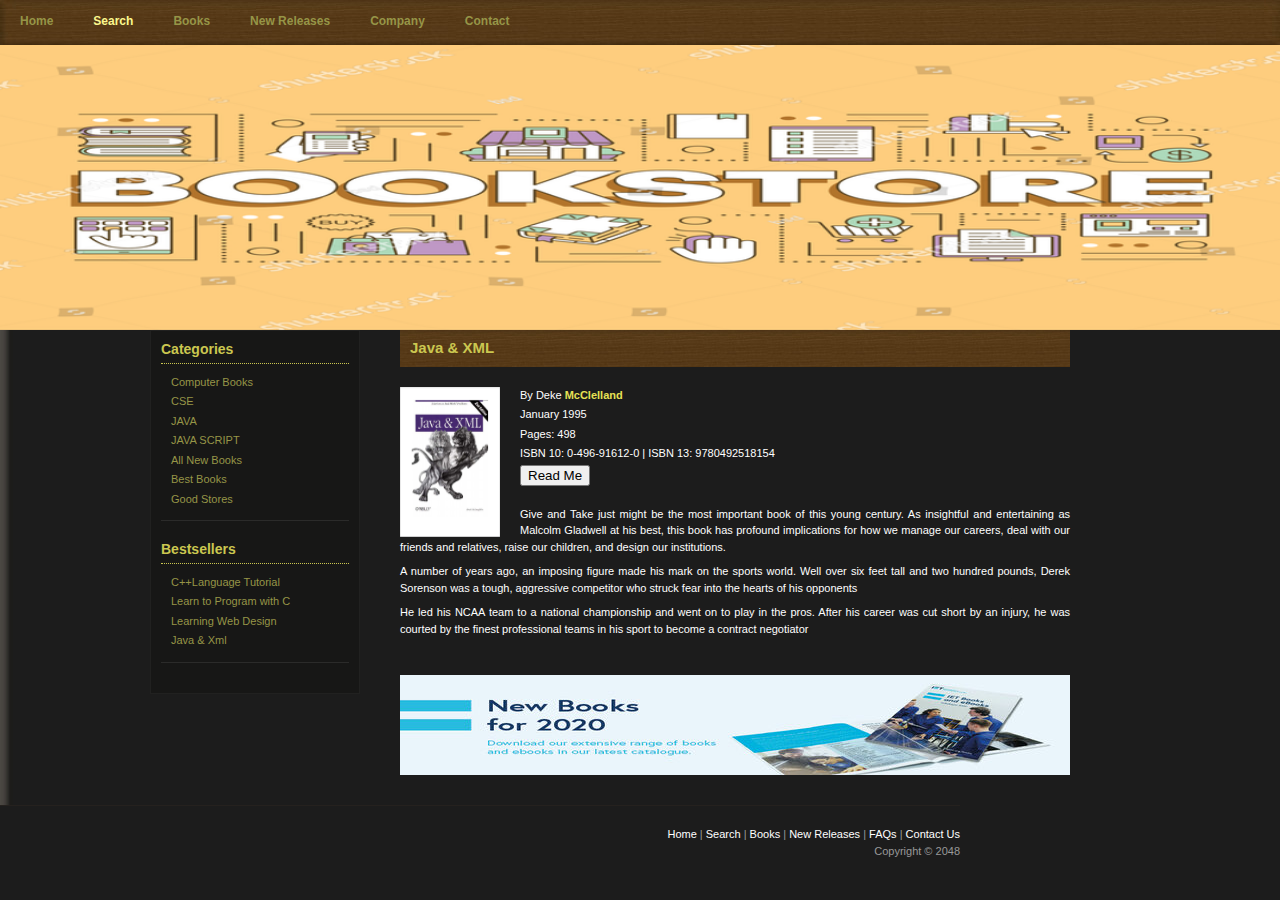
<file: subpage6.html>
<!DOCTYPE html PUBLIC "-//W3C//DTD XHTML 1.0 Transitional//EN" "http://www.w3.org/TR/xhtml1/DTD/xhtml1-transitional.dtd">
<html xmlns="http://www.w3.org/1999/xhtml">
<head>
<meta http-equiv="Content-Type" content="text/html; charset=utf-8" />
<title>Book Store Template, Free CSS Template, TemplateMo.com</title>
<meta name="keywords" content="Book Store Template, Free CSS Template, CSS Website Layout, CSS, HTML, TemplateMo.com" />
<meta name="description" content="Book Store Template, Free CSS Template, Download CSS Website from TemplateMo.com" />
<link href="templatemo_style.css" rel="stylesheet" type="text/css" />
</head>
<body>
<!--  Free CSS Templates from www..com -->
<div id="templatemo_container">
	<div id="templatemo_menu">
    	<ul>
            <li><a href="index.html">Home</a></li>
            <li><a href="#" class="current">Search</a></li>
            <li><a href="index.html">Books</a></li>            
            <li><a href="index.html">New Releases</a></li>  
            <li><a href="#">Company</a></li> 
            <li><a href="#">Contact</a></li>
    	</ul>
    </div> <!-- end of menu -->
    
    <div>
        <img src="images/stock-vector.jpg" alt="images" width="1280" height="285"></a>
    </div> <!-- end of header -->
    
    <div id="templatemo_content">
    	
        <div id="templatemo_content_left">
        	<div class="templatemo_content_left_section">
            	<h1>Categories</h1>
                <ul>
                    <li><a href="subpage2.html">Computer Books</a></li>
                    <li><a href="subpage1.html">CSE</a></li>
                    <li><a href="subpage5.html">JAVA</a></li>
                    <li><a href="subpage3.html">JAVA SCRIPT</a></li>
                    <li><a href="#">All New Books</a></li>
                    <li><a href="#">Best Books</a></li>
                    <li><a href="subpage.html">Good Stores</a></li>
                
            </div>
			<div class="templatemo_content_left_section">
            	<h1>Bestsellers</h1>
                <ul>
                    <li><a href="subpage1.html">C++Language Tutorial</a></li>
                    <li><a href="subpage2.html">Learn to Program with C</a></li>
                    <li><a href="subpage4.html">Learning Web Design</a></li>
                    <li><a href="subpage6.html">Java & Xml</a></li>
                    
            	</ul>
            </div>
            
            
        </div> <!-- end of content left -->
        
        <div id="templatemo_content_right">
        	
            <h1>Java & XML<span></span></h1>
            <div class="image_panel"><img src="images/Capture7.PNG" alt="CSS Template" width="100" height="150" /></div>
          
            <ul>
	            <li>By Deke <a href="#">McClelland</a></li>
            	<li>January 1995</li>
                <li>Pages: 498</li>     
                <li>ISBN 10: 0-496-91612-0 | ISBN 13: 9780492518154</li>
                <a href="Java & XML.pdf"><button type="button">Read Me </button></a>
            </ul>
            
            <p>Give and Take just might be the most important book of this young century. As insightful and entertaining as Malcolm Gladwell at his best, this book has profound implications for how we manage our careers, deal with our friends and relatives, raise our children, and design our institutions.</p>

			<p>A number of years ago, an imposing figure made his mark on the sports world. Well over six feet tall and two hundred pounds, Derek Sorenson was a tough, aggressive competitor who struck fear into the hearts of his opponents</p>

			<p>He led his NCAA team to a national championship and went on to play in the pros. After his career was cut short by an injury, he was courted by the finest professional teams in his sport to become a contract negotiator</p>
            
             <div class="cleaner_with_height">&nbsp;</div>
            
            <a href="index.html"><img src="images/templatemo_ads.jpg" alt="css template ad" /></a>
            
        </div> <!-- end of content right -->
    
    	<div class="cleaner_with_height">&nbsp;</div>
    </div> <!-- end of content -->
    
    <div id="templatemo_footer">
    
        <a href="#">Home</a> | <a href="subpage.html">Search</a> | <a href="subpage.html">Books</a> | <a href="#">New Releases</a> | <a href="#">FAQs</a> | <a href="#">Contact Us</a><br />
     Copyright © 2048 	</div> 
 <!-- end of footer -->
<!--   -->
</div> <!-- end of container -->
</body>
</html>
</file>
<file: templatemo_style.css>
/*
CSS Credit: http://www..com/
*/

body {
	margin: 0;
	padding: 0;
	line-height: 1.5em;
	font-family: Verdana, Arial, san-serif;
	font-size: 11px;
	color: #ffffff;
	background: #1c1c1c;
}

a:link, a:visited { color: #e6e154; text-decoration: none; font-weight: bold;} 
a:active, a:hover { color: #e6e154; text-decoration: underline;}

p {
	margin: 0px;
	padding: 0px;
}

img {
	margin: 0px;
	padding: 0px;
	border: none;
}


.cleaner {
	clear: both;
	width: 100%;
	height: 1px;
	font-size: 1px;	
}

.cleaner_with_height {
	clear: both;
	width: 100%;
	height: 30px;
	font-size: 1px;	
}

.cleaner_with_width {
	float: left;
	width: 20px;
	height: 30px;
	font-size: 1px;	
}

.buy_now_button a{
	clear: both;
	text-align: center;
	display: block;
	width: 100px;
	padding: 4px 0 5px 0;
	margin-bottom: 10px; 
	background: url(images/templatemo_btn_02.jpg) no-repeat;
	color: #FFFFFF;
	font-weight: bold;
	text-decoration: none;
}

.detail_button a{
	clear: both;
	text-align: center;
	display: block;
	width: 100px;
	padding: 4px 0 5px 0;
	margin-bottom: 10px; 
	background: url(images/templatemo_btn_01.jpg) no-repeat;
	color: #ffffff;
	font-weight: bold;
	text-decoration: none;
}

#templatemo_container{
	width: 960px;
	margin: 0 0px;
	padding: 0 0px;
	background: #1c1c1b url(images/templatemo_bg.jpg) repeat-y;
}


/* menu */

#templatemo_menu {
	clear: both;
	width: 1280px;
	height: 45px;
	background: url(images/templatemo_menu_bg.jpg) no-repeat;
}

#templatemo_menu ul {
	padding: 13px 0 0 0;
	margin: 0;
	list-style: none;
}

#templatemo_menu ul li{
	display: inline;
}

#templatemo_menu ul li a{
	float: left;
	padding: 0 20px;
	font-size: 12px;
	font-weight: bold;
	text-align: center;
	text-decoration: none;
	color: #969547;
}

#templatemo_menu li a:hover, #templatemo_menu li .current{
	color: #fcf88e;
}

/* end of menu*/

/* header */
#templatemo_header {
	clear: both;
	width: 960px;
	height: 285px;
	padding: 0;
	margin: 0;
	background: url(images/templatemo_header_bg.jpg) no-repeat;
}

#templatemo_header a,a:hover {
	color: #ffffff;
}

#templatemo_header #templatemo_special_offers {
	float: left;
	font-size: 14px;	
	margin-top: 95px;
	margin-left: 490px;
	width: 180px;
}

#templatemo_special_offers a {
	font-size: 12px;
}

#templatemo_special_offers  p {
	margin: 0 0 20px 0;
}
#templatemo_special_offers p span {
	font-size: 18px;
}

#templatemo_header #templatemo_new_books {
	float: left;
	margin-top: 90px;	
	margin-left: 55px;
	width: 180px;
}

#templatemo_new_books ul {
	 margin: 0 0 10px 0;
	 padding: 0 0 0 20px;
}

#templatemo_new_books li {
	 margin: 0;
	 padding: 0; 
}


/* end of header */


/* content */
#templatemo_content {
	clear: both;
	width: 920px;
	padding: 0 150px;
}

#templatemo_content #templatemo_content_left {
	float: left;
	width: 188px;
	padding: 10px;
	background-color: #171716;
	border: 1px solid #212120;
}

#templatemo_content #templatemo_content_right {
	float: right;
	width: 670px;
}


#templatemo_content_left .templatemo_content_left_section{
	clear: both;
	padding-bottom: 10px;
	border-bottom: 1px solid #2b2b2a;
	margin-bottom: 20px;
}

.templatemo_content_left_section h1 {
	font-size: 14px;
	color: #cbc750;
	padding: 0 0 5px 0;
	margin: 0 0 10px 0;
	border-bottom: 1px dotted #cbc750;
}

.templatemo_content_left_section ul {
	padding: 0;
	margin: 0;
}

.templatemo_content_left_section ul li{
	padding: 0 0 3px 10px;	
	list-style: none;
}

.templatemo_content_left_section ul li a{
	font-weight: normal;
	text-decoration: none;
	color: #969547;
}

.templatemo_content_left_section li a:hover, .templatemo_content_left_section li .current{
	color: #fcf88e;
}





#templatemo_content_right .templatemo_product_box {
	float: left;
	width: 303px;
	height: 210px;
	padding: 10px;
	border: 1px solid #333;
}

#templatemo_content_right h1 {
	padding: 10px;
	margin: 0 0 20px 0;
	font-size: 15px;
	color: #cbc750;
	background: url(images/templatemo_h1_bg.jpg);
}

#templatemo_content_right h2 {
	padding: 0 0 0 0;
	margin: 0 0 20px 0;
	font-size: 12px;
	color: #e6e154;
}

#templatemo_content_right h3 {
	padding: 0;
	margin: 0 0 20px 0;
	font-size: 18px;
	color: #85391f;
}

#templatemo_content_right ul {
	margin: 0 0 20px 0;
	padding: 0 0 0 20px;
	list-style: none;
}

#templatemo_content_right li {
	padding: 0 0 3px 0;
}

#templatemo_content_right .image_panel {
	float: left;
	width: 100px;
	margin-right: 20px;
}

#templatemo_content_right p {
	text-align: justify;
	padding: 0 0 8px 0;
}

.templatemo_product_box h1 span {
	font-weight: normal;
}

.templatemo_product_box img {
	float: left;
	margin-right: 20px;
}

.templatemo_product_box .product_info {
	float: left;
	width: 180px;
}

.product_info p {
	margin-bottom: 15px;
}

/* end of content */

/* footer */
#templatemo_footer {
	clear: both;
	width: 960px;
	padding: 20px 0px 20px 0;
	text-align: end;
	border-top: 1px solid #25211e;
	color: #999;
	background-color: #1c1c1c;
}

#templatemo_footer a{
	color: #fff;
	font-weight: normal;
}
/* end of footer */
</file>
